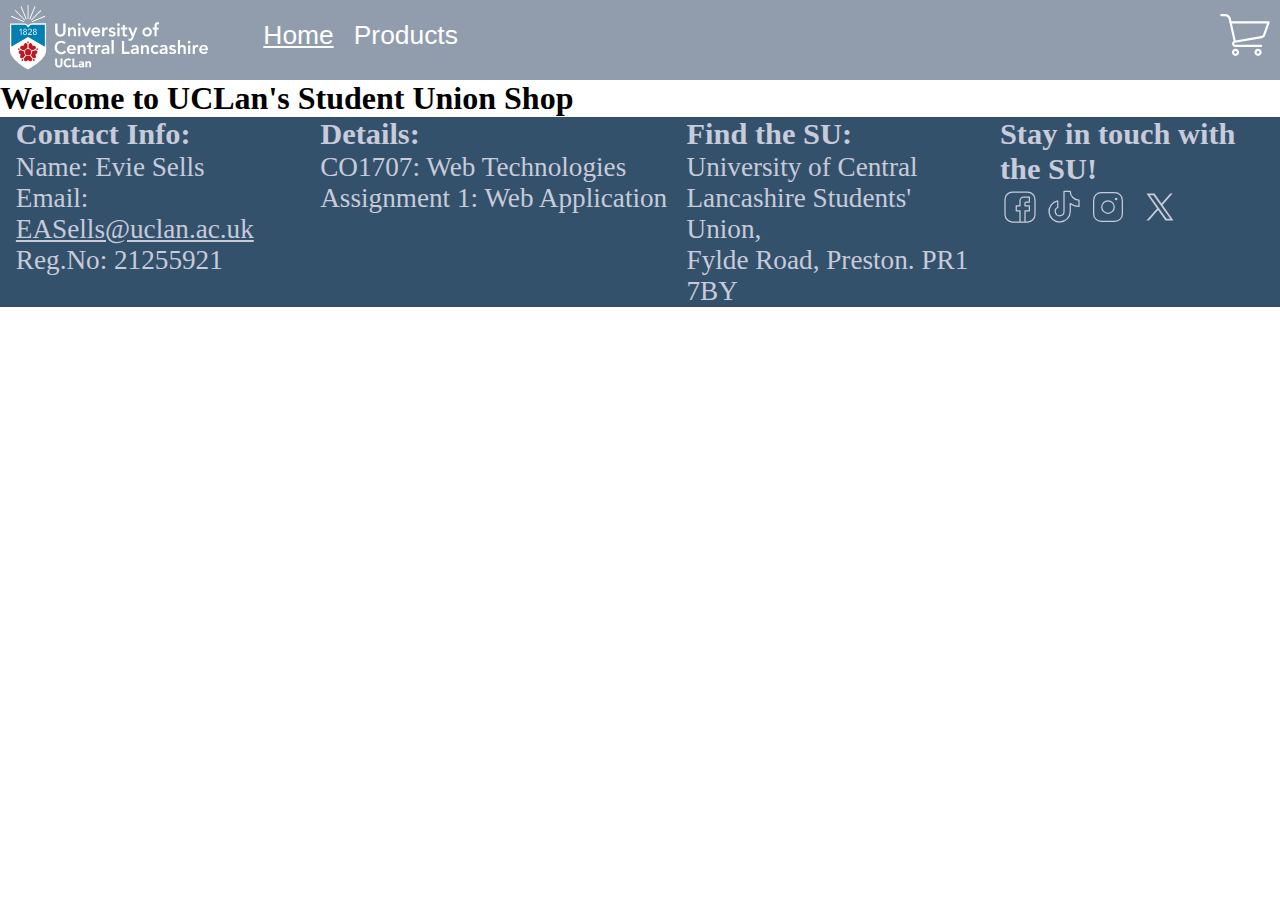
<file: nav attempt.html>
<!-- Conatins 2 videos and a welcome message -->
<!-- 
Evie Sells
Reg No. 21255921
Email: EASells@uclan.ac.uk 
-->


<!DOCTYPE html>
<html lang="en">

<head>
    <!-- link to the stylesheets -->
    <link rel="stylesheet" href="navAttemptstyle.css" type= "text/css">

    <!-- setting up project -->
    <meta charset="UTF-8">
    <meta name="viewport" content="width=device-width, initial-scale=1">
    <title>Evie Sells - UCLan Shop</title>
</head>

<body >
    <header> 
        <!-- Semantic Element
         Semantic elements clearly states what the content is, they are used to clearly define the parts of the web page.
         For example header and nav. These tell both the browser and developer exactly what that section is for.        
        -->

         <!-- navigation bar -->
        <nav>
             <!-- adding in logo -->
            <div class="logo">
                <img src="resources/images/logo.svg" alt="UCLan logo" height="65" >
            </div>

            <div id="navSection">
                <ul class="navLinksList">
                    <li><a href="index.html" target="_self" class="navLinks activePage">Home</a></li>
                    <li><a href="products.html" target="_self" class="navLinks">Products</a></li>
                </ul>
            </div>

            <!-- cart menu icon for desktop / tablet -->
            <a href="cart.html" class="splitNav cartNavIcon"><img src="resources/images/other/shopping-cart-image.svg" alt="Cart" height="50"></a>

            <!-- adding in hamburg menu icon for mobile users -->
            <a class="mobileMenuIcon splitNav" onclick="toggleHamburgerNav()"><img src="resources/images/other/hamburger-menu-icon.svg" alt="Menu" height="50"></a>

            <!-- mobile navigation links -->
            <div id="mobileNavSection">
                <ul class="mobileNavLinksList">
                    <li><a href="index.html" target="_self" class="navLinks activePage">Home</a></li>
                    <li><a href="products.html" target="_self" class="navLinks">Products</a></li>
                    <li><a href="cart.html" target="_self" class="navLinks">Cart</a></li> 
                </ul>
            </div>           
        </nav>

        <h1>Welcome to UCLan's Student Union Shop</h1>
        
    </header>

    <!-- Footer - splits into a reactive grid -->
    <footer>
        <div class="contactInfo">
            <h2 class="footH2">Contact Info:</h2>
            <p class="footP">
                Name: Evie Sells
                <br>
                Email: <a id="emailAddress" href="mailto:EASells@uclan.ac.uk">EASells@uclan.ac.uk</a>
                <br>
                Reg.No: 21255921</p>
        </div>

        <div class="assignmentDetails">
            <h2 class="footH2">Details:</h2>
            <p class="footP">
                CO1707: Web Technologies
                <br>
                Assignment 1: Web Application
            </p>
        </div>

        <div class="FindSU">
            <h2 class="footH2">Find the SU:</h2>
            <p class="footP">University of Central Lancashire Students' Union,
                <br>
                Fylde Road, Preston. PR1 7BY
            </p>
        </div>

        <div class="socialMediaIcons">
            <h2 class="footH2">Stay in touch with the SU!</h2>

            <div class="iconsFooter">
                <a href="https://www.facebook.com/uclanstudentsunion/">
                    <img src='resources/images/social_media_icons/facebook-social-media-icon.svg' alt="Facebook icon" height="40">
                </a>
    
                <a href="https://www.tiktok.com/@uclansu">
                    <img src='resources/images/social_media_icons/tiktok-social-media-icon.svg' alt="TikTok icon" height="40">
                </a>
    
                <a href="https://www.instagram.com/uclansu/">
                    <img src='resources/images/social_media_icons/instagram-social-media-icon.svg' alt="Instagram icon" height="40">
                </a>
    
                <a href="https://x.com/i/flow/login?redirect_after_login=%2FUCLanSU">
                    <img src='resources/images/social_media_icons/x-social-media-black-icon.svg' alt="X icon" height="40">
                </a>
            </div>
        </div>
    </footer>



<!-- script - JS -->
    <script>
        // Open / Close hamburger navigation function
        function toggleHamburgerNav()
        {
            // get navSection and set as linksNav
            var navigationSection = document.getElementById("mobileNavSection");
            // If nav shown, hide
            if (navigationSection.style.display === "block") {
                navigationSection.style.display = "none";
            } 
            // If nav hidden, show
            else {
                navigationSection.style.display = "block";
            }
        }


    </script>
</body>
</html>

<!-- 

<nav class="navBar">

    <div class="logo">
        <img src="resources/images/logo.svg" alt="UCLan logo" height="65" >
    </div>


    <a class="mobileMenuIcon splitNav" onclick="openHamburgerNav()"><img src="resources/images/other/hamburger-menu-icon.svg" alt="Menu" height="40"></a>

   
    <ul class="navList">
        <li class="navLinks activePage"><a href="index.html" target="_self">Home</a></li>
        <li class="navLinks"><a href="products.html" target="_self" >Products</a></li>
        <li class="navLinks cartText"><a href="cart.html" target="_self" >Cart</a></li> 
    </ul>

   
    <a href="cart.html" class="splitNav cartIcon"><img src="resources/images/other/shopping-cart-image.svg" alt="Cart" height="40"></a>
</nav>



-->
</file>
<file: navAttemptstyle.css>
/* style sheet for header and footer */

/* css applied to everything / all screens */
* {
    margin: 0;
    padding: 0;
    box-sizing: border-box;
}

/* nav bar */
nav {
    width: 100%;
    height: 80px;
    position: sticky;
    background-color: #919CAD; /* Silver from colour palette */
}

.logo {
    padding-left: 10px;
    padding-right: 25px;
    padding-top: 5px;
    float: left;
    height: 15%;
}

/* navigation links container */
.navLinksList {
    position: relative;
    list-style-type: none;
    /* display: inline-flex; */
    padding: 20px;
}

/* actual navigation links */
.navLinks {
    list-style-type: none;
    text-decoration: none;
    font-size: 1.65em;
    font-weight: 480;
    padding: 10px;
    color: white;
    font-family: 'Segoe UI', Tahoma, 'Geneva', Verdana, sans-serif;
}

/* spilts navigation so icon is on the far right */
.splitNav {
    float: right;
    padding-top: 10px;
    padding-right: 10px;
}

/* when link is hovered over - underline */
.navLinks:hover {
    text-decoration: underline;
}

/* when icon is hovered over - change opacity */
.splitNav:hover {
    opacity: 0.8;
}

/* highlights which page is currently active by underlining it */
.activePage {
    text-decoration: underline;
}



/* css for footer */
footer {
    display: grid;
    gap: 1px 3px;
    left: 0;
    bottom: 0;
    width: 100%;
    background-color: #34516C;
    color: #C7CBDA;
    text-align: left;
}
    
#emailAddress {
    color: #C7CBDA;
}
    
.iconsFooter {
    display: block;
    margin: auto;
    width: 100%;
}
    
.socialMediaIcons a {
    text-decoration: none;
} 



/* css for mobile version - size taken from https://www.w3schools.com/css/css_rwd_mediaqueries.asp */
@media screen and (max-width: 600px) {
    /* css for navigation */

    /* hamburger menu icon - shown in mobile menu */
    .mobileMenuIcon {
        display: inline;
    }

    /* shopping cart icon  - hide in mobile view */
    .cartNavIcon {
        display: none;
    }

    /* navigation links (container) -shown when menu icon is clicked  */
    .mobileNavLinksList {
        display: inline-table;
        width: 100%;
        margin-top: 8px;
        font-size: 0.85em;
        padding: 10px;
        background-color: rgb(52, 81, 108);
    }

    #navSection {
        display: none;
    }
    
    #mobileNavSection {
        width: 100%;
        display: none;
    }


    
/* css for footer - - displays as a grid */
    .footH2 {
        font-size: 1.25em;
    }

    .footP {
        font-size: 1.1em;
    }

    .contactInfo {
        margin-left: 5%;
        margin-right: 2%;
        text-decoration: none;
        grid-column: 1;
    }

    .assignmentDetails {
        margin-left: 2%;
        margin-right: 2%;
        grid-column: 2;
    }

    .FindSU {
        margin-right: 2%;
        margin-left: 5%;
        grid-column: 1;
        grid-row: 2;
    }

    .socialMediaIcons {
        display: inline;
        margin: 2%;
        grid-column: 2;
        grid-row: 2;
    }
}


/* css for tablet version - size taken from https://www.w3schools.com/css/css_rwd_mediaqueries.asp*/
@media screen and (max-width: 992px) and (min-width: 601px) {
    /* css for navigation */

    /* shows navigation for desktop */
    #navSection {
        display: inline-block;
    }

    /* hides navigation for mobile */
    #mobileNavSection {
        display: none;
    }

    .navLinksList {
        display: inline-flex;
    }

    /* hamburger menu icon - hidden in tablet and desktop */
    .mobileMenuIcon {
        display: none;
    }

    /* shopping cart icon  - shown in tablet and desktop */
    .cartNavIcon {
        display: inline;
    }

    /* hides navigation for mobile - shown when hamburger icon is clicked*/
    #mobileNavSection {
        display: none;
        position: absolute;
    }


/* css for footer - - displays as a grid */
    .footH2 {
        font-size: 1.5em;
    }

    .footP {
        font-size: 1.3em;
    }

    .contactInfo {
        margin-left: 5%;
        margin-right: 2%;
        text-decoration: none;
        grid-column: 1;
    }
        
    .FindSU {
        margin-right: 2%;
        margin-left: 5%;
        grid-column: 3;
    }
}

/* css for desktop version - size taken from https://www.w3schools.com/css/css_rwd_mediaqueries.asp */
@media screen and (min-width: 993px) {
    /* css for navigation */

    /* show navigation for tablet */
    #navSection {
        display: inline-block;
    }

    /* hides navigation for mobile */
    #mobileNavSection {
        display: none;
    }

    .navLinksList {
        display: inline-flex;
    }

    /* hamburger menu icon - hidden in tablet and desktop */
    .mobileMenuIcon {
        display: none;
    }

    /* shopping cart icon  - shown in tablet and desktop */
    .cartNavIcon {
        display: inline;
    }


/* css for footer - displays as a grid */
    .footH2 {
        font-size: 1.9em;
    }

    .footP {
        font-size: 1.7em;
    }

    .contactInfo {
        margin-left: 5%;
        margin-right: 2%;
        text-decoration: none;
        grid-column: 1;
    }

    .FindSU {
        margin-right: 2%;
        margin-left: 5%;
        grid-column: 3;
    }

    .socialMediaIcons {
        display: inline;
        grid-column: 4;
    }
}
</file>
